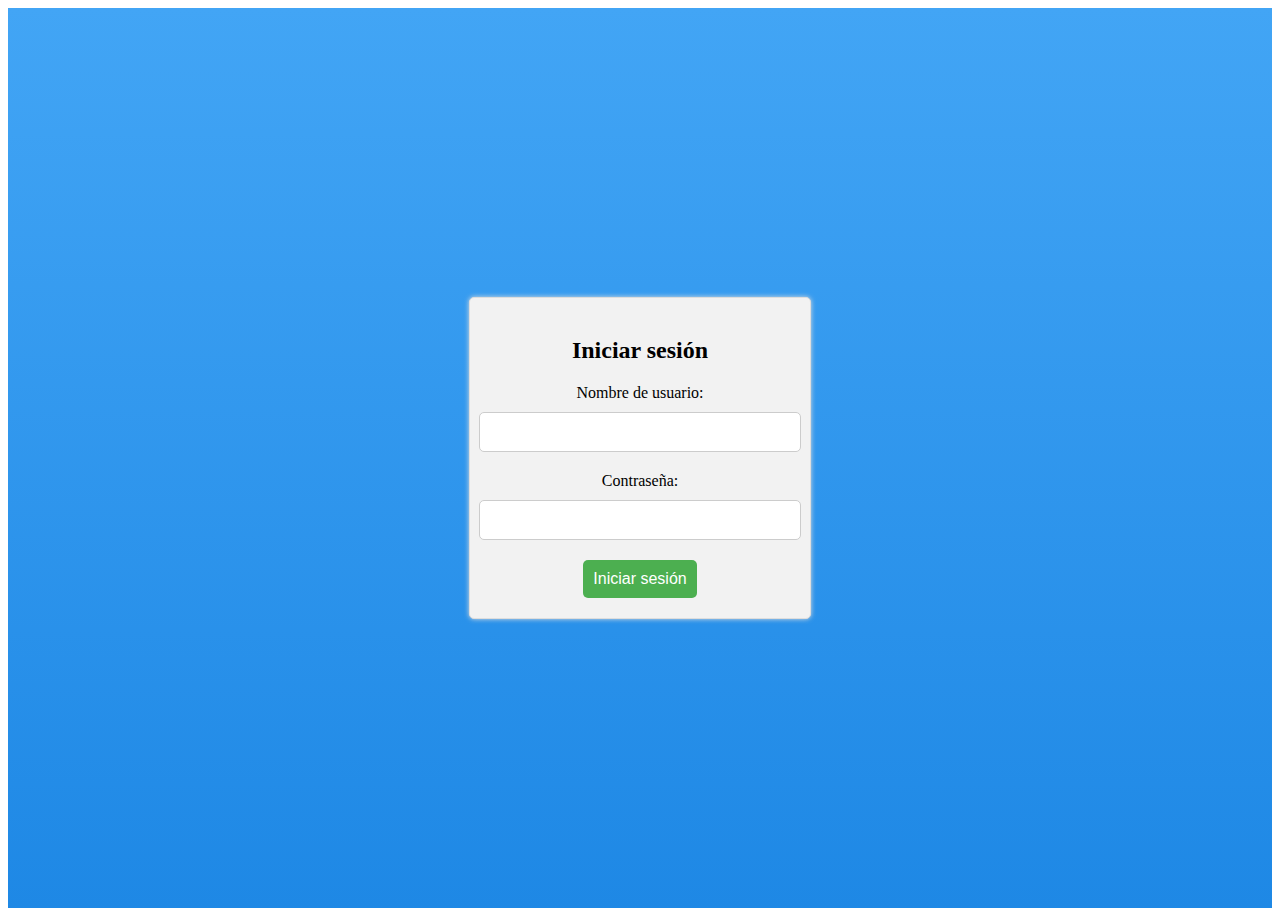
<file: formularios/ejercicio-1.html>
<!DOCTYPE html>
<html lang="en">
<head>
    <meta charset="UTF-8">
    <meta http-equiv="X-UA-Compatible" content="IE=edge">
    <meta name="viewport" content="width=device-width, initial-scale=1.0">
    <title>Ejercicio 1</title>

    <style>
       html, body {
  height: 100%;
}

.container {
  display: flex;
  justify-content: center;
  align-items: center;
  height: 100%;
  background: linear-gradient(to bottom, #42a5f5, #1e88e5);
}

form {
  display: flex;
  flex-direction: column;
  align-items: center;
  width: 300px;
  padding: 20px;
  background-color: #f2f2f2;
  border: 1px solid #ddd;
  border-radius: 5px;
  box-shadow: 0 0 5px #ddd;
}

h2 {
  font-size: 24px;
  margin-bottom: 20px;
}

label {
  display: block;
  font-size: 16px;
  margin-bottom: 10px;
}

input[type="text"],
input[type="password"] {
  width: 100%;
  padding: 10px;
  margin-bottom: 20px;
  border: 1px solid #ccc;
  border-radius: 5px;
  font-size: 16px;
}

button[type="submit"] {
  background-color: #4CAF50;
  color: white;
  padding: 10px;
  border: none;
  border-radius: 5px;
  font-size: 16px;
  cursor: pointer;
}

button[type="submit"]:hover {
  background-color: #3e8e41;
}



    </style>
</head>
<body>
    <div class="container">
        <form>
          <h2>Iniciar sesión</h2>
          <label for="username">Nombre de usuario:</label>
          <input type="text" id="username" name="username" required>
          <label for="password">Contraseña:</label>
          <input type="password" id="password" name="password" required>
          <button type="submit">Iniciar sesión</button>
        </form>
      </div>
      
    

      
</body>
</html>
</file>
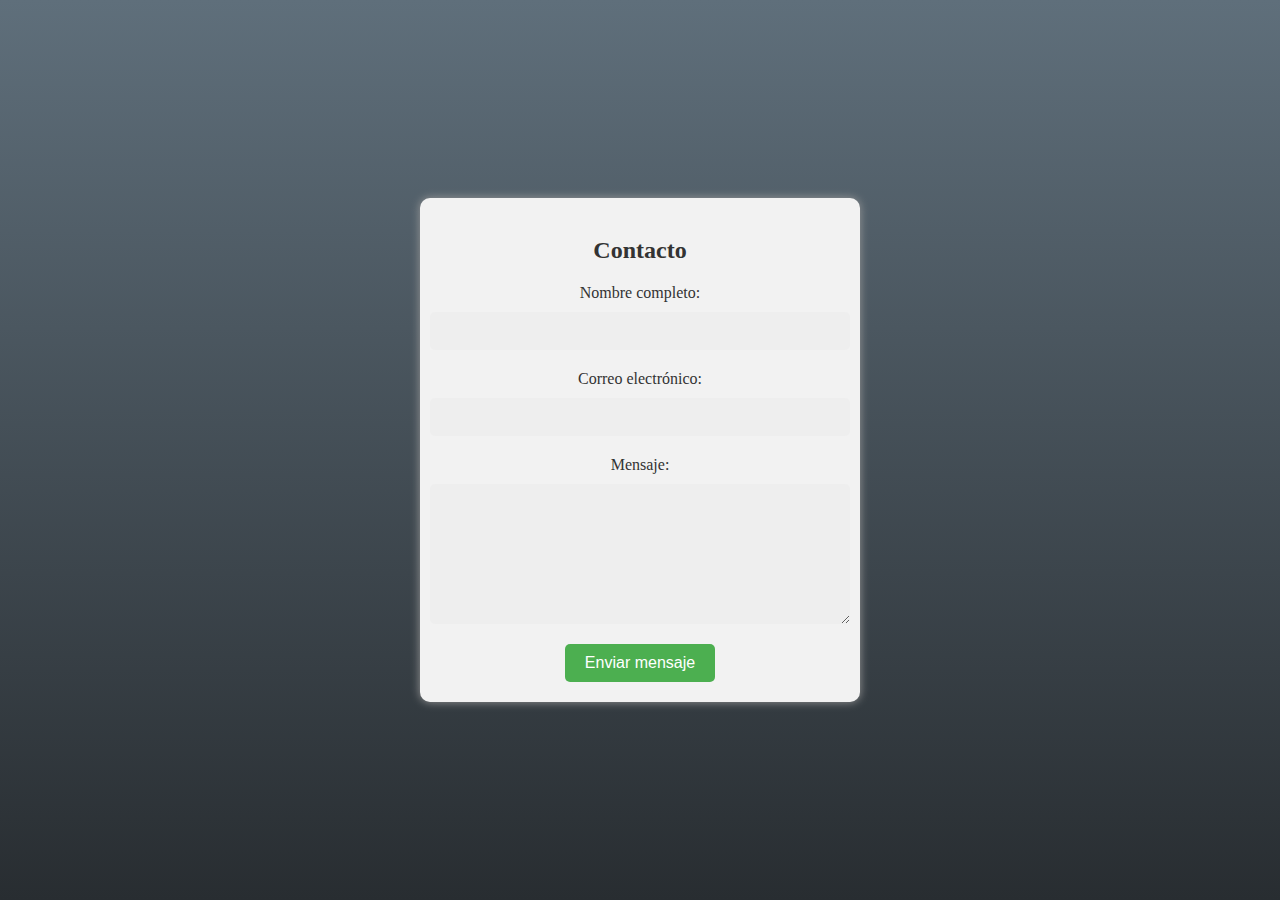
<file: formularios/ejercicio-2.html>
<!DOCTYPE html>
<html lang="en">
<head>
    <meta charset="UTF-8">
    <meta http-equiv="X-UA-Compatible" content="IE=edge">
    <meta name="viewport" content="width=device-width, initial-scale=1.0">
    <title>Document</title>

    <style>
      html, body {
  height: 100%;
  margin: 0px;
}

.container {
  display: flex;
  justify-content: center;
  align-items: center;
  height: 100%;
  background: linear-gradient(to bottom, #5f6f7b, #282d31);
}

form {
  display: flex;
  flex-direction: column;
  align-items: center;
  width: 400px;
  padding: 20px;
  background-color: #f2f2f2;
  border-radius: 10px;
  box-shadow: 0 0 10px #999;
}

h2 {
  font-size: 24px;
  margin-bottom: 20px;
  color: #333;
  text-align: center;
}

label {
  display: block;
  font-size: 16px;
  margin-bottom: 10px;
  color: #333;
}

input[type="text"],
input[type="email"],
textarea {
  width: 100%;
  padding: 10px;
  margin-bottom: 20px;
  border: none;
  border-radius: 5px;
  font-size: 16px;
  background-color: #eee;
}

textarea {
  height: 120px;
}

button[type="submit"] {
  background-color: #4CAF50;
  color: white;
  padding: 10px 20px;
  border: none;
  border-radius: 5px;
  font-size: 16px;
  cursor: pointer;
  transition: all 0.3s ease-in-out;
}

button[type="submit"]:hover {
  background-color: #3e8e41;
  transform: scale(1.05);
}


    </style>
</head>
<body>
    
    <div class="container">
        <form>
          <h2>Contacto</h2>
          <label for="name">Nombre completo:</label>
          <input type="text" id="name" name="name" required>
          <label for="email">Correo electrónico:</label>
          <input type="email" id="email" name="email" required>
          <label for="message">Mensaje:</label>
          <textarea id="message" name="message" rows="5" required></textarea>
          <button type="submit">Enviar mensaje</button>
        </form>
      </div>

      
</body>
</html>
</file>
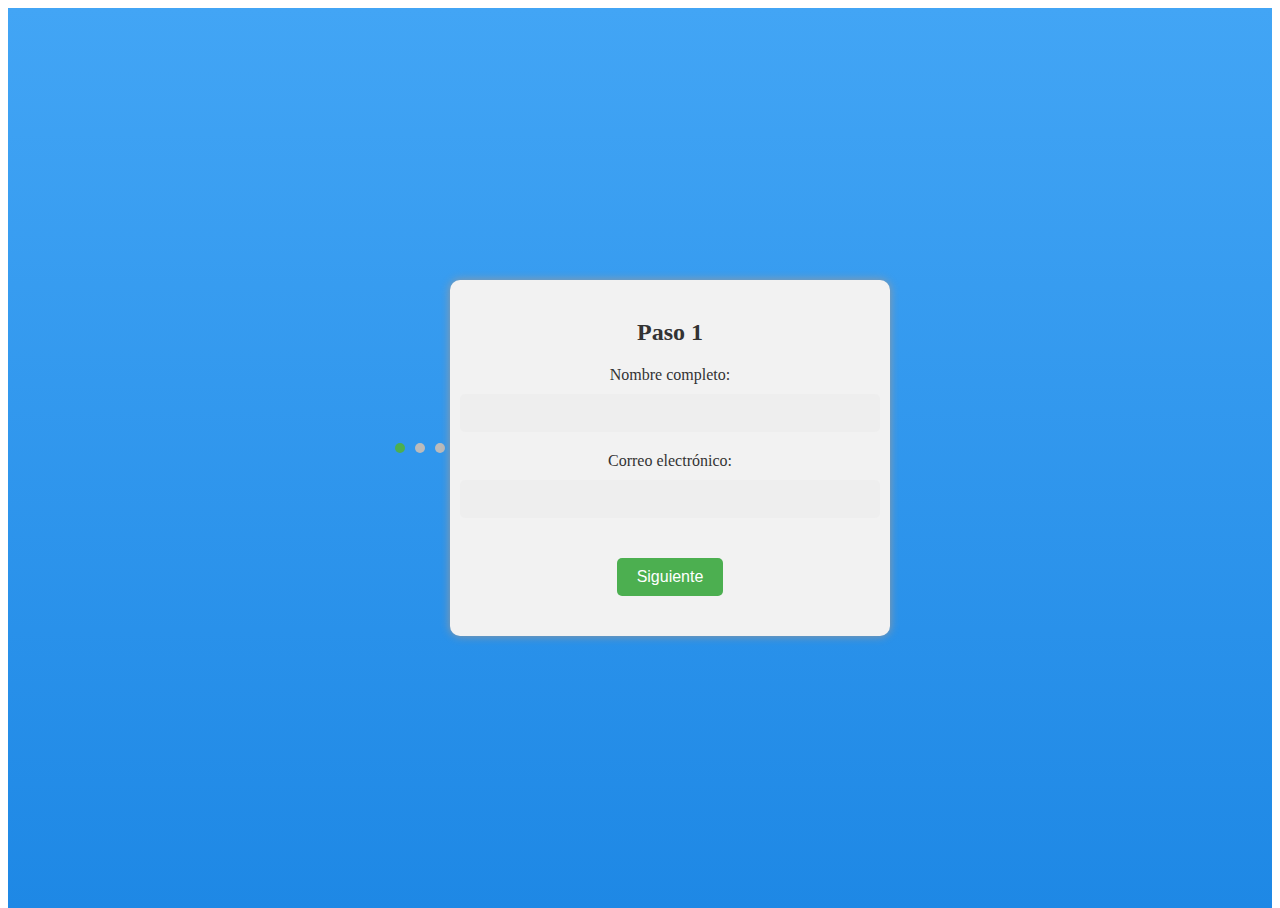
<file: formularios/ejercicio-3.html>
<!DOCTYPE html>
<html lang="en">
<head>
    <meta charset="UTF-8">
    <meta http-equiv="X-UA-Compatible" content="IE=edge">
    <meta name="viewport" content="width=device-width, initial-scale=1.0">
    <title>Document</title>
    <style>
        html, body {
  height: 100%;
}

.container {
  display: flex;
  justify-content: center;
  align-items: center;
  height: 100%;
  background: linear-gradient(to bottom, #42a5f5, #1e88e5);
}

form {
  display: none;
  flex-direction: column;
  align-items: center;
  width: 400px;
  padding: 20px;
  background-color: #f2f2f2;
  border-radius: 10px;
  box-shadow: 0 0 10px #999;
}

form:first-of-type {
  display: flex;
}

h2 {
  font-size: 24px;
  margin-bottom: 20px;
  color: #333;
  text-align: center;
}

label {
  display: block;
  font-size: 16px;
  margin-bottom: 10px;
  color: #333;
}

input[type="text"],
input[type="email"],
input[type="tel"],
textarea {
  width: 100%;
  padding: 10px;
  margin-bottom: 20px;
  border: none;
  border-radius: 5px;
  font-size: 16px;
  background-color: #eee;
}

textarea {
  height: 120px;
}
button[type="submit"],
button[type="button"] {
  background-color: #4CAF50;
  color: white;
  padding: 10px 20px;
  border: none;
  border-radius: 5px;
  font-size: 16px;
  cursor: pointer;
  transition: all 0.3s ease-in-out;
  margin: 20px 10px;
}

button[type="submit"]:hover,
button[type="button"]:hover {
  background-color: #3e8e41;
  transform: scale(1.05);
}

.previous-step {
  background-color: #b71c1c;
}

.previous-step:hover {
  background-color: #800;
}

.next-step {
  margin-left: auto;
  background-color: #357ae8;
}

.next-step:hover {
  background-color: #0063b1;
}


#step1 .previous-step {
  display: none;
}

#step3 button[type="submit"] {
  background-color: #2196f3;
}

#step3 button[type="submit"]:hover {
  background-color: #0d47a1;
  transform: scale(1.05);
}
.dots {
  display: flex;
  justify-content: center;
  margin-bottom: 20px;
  flex-wrap: wrap;
}

.dot {
  width: 10px;
  height: 10px;
  margin: 0 5px;
  border-radius: 50%;
  background-color: #bbb;
  flex: 1;
}

.active {
  background-color: #4CAF50;
}



    </style>
</head>
<body>
    
    <div class="container">
        <div class="dots">
            <span class="dot active"></span>
            <span class="dot"></span>
            <span class="dot"></span>
          </div>
        <form id="step1">
            
          <h2>Paso 1</h2>
          <label for="name">Nombre completo:</label>
          <input type="text" id="name" name="name" required>
          <label for="email">Correo electrónico:</label>
          <input type="email" id="email" name="email" required>
          <button type="button" class="next-step">Siguiente</button>
        </form>
        <form id="step2">
          <h2>Paso 2</h2>
          <label for="phone">Teléfono:</label>
          <input type="tel" id="phone" name="phone" required>
          <label for="address">Dirección:</label>
          <input type="text" id="address" name="address" required>
          <button type="button" class="previous-step">Anterior</button>
          <button type="button" class="next-step">Siguiente</button>
        </form>
        <form id="step3">
          <h2>Paso 3</h2>
          <label for="message">Mensaje:</label>
          <textarea id="message" name="message" rows="5" required></textarea>
          <button type="button" class="previous-step">Anterior</button>
          <button type="submit">Enviar mensaje</button>
        </form>
      </div>

      <script>
        const forms = document.querySelectorAll('form');
const prevBtns = document.querySelectorAll('.previous-step');
const nextBtns = document.querySelectorAll('.next-step');
const dots = document.querySelectorAll('.dot');

let currentStep = 0;

function showStep(step) {
  forms.forEach(form => form.style.display = 'none');
  forms[step].style.display = 'flex';
  dots.forEach(dot => dot.classList.remove('active'));
  dots[step].classList.add('active');
}

showStep(currentStep);

prevBtns.forEach(btn => {
  btn.addEventListener('click', () => {
    currentStep--;
    showStep(currentStep);
  });
});

nextBtns.forEach(btn => {
  btn.addEventListener('click', () => {
    if (currentStep < forms.length - 1) {
      currentStep++;
      showStep(currentStep);
    } else {
      forms[currentStep].submit();
    }
  });
});

      </script>
      
</body>
</html>
</file>
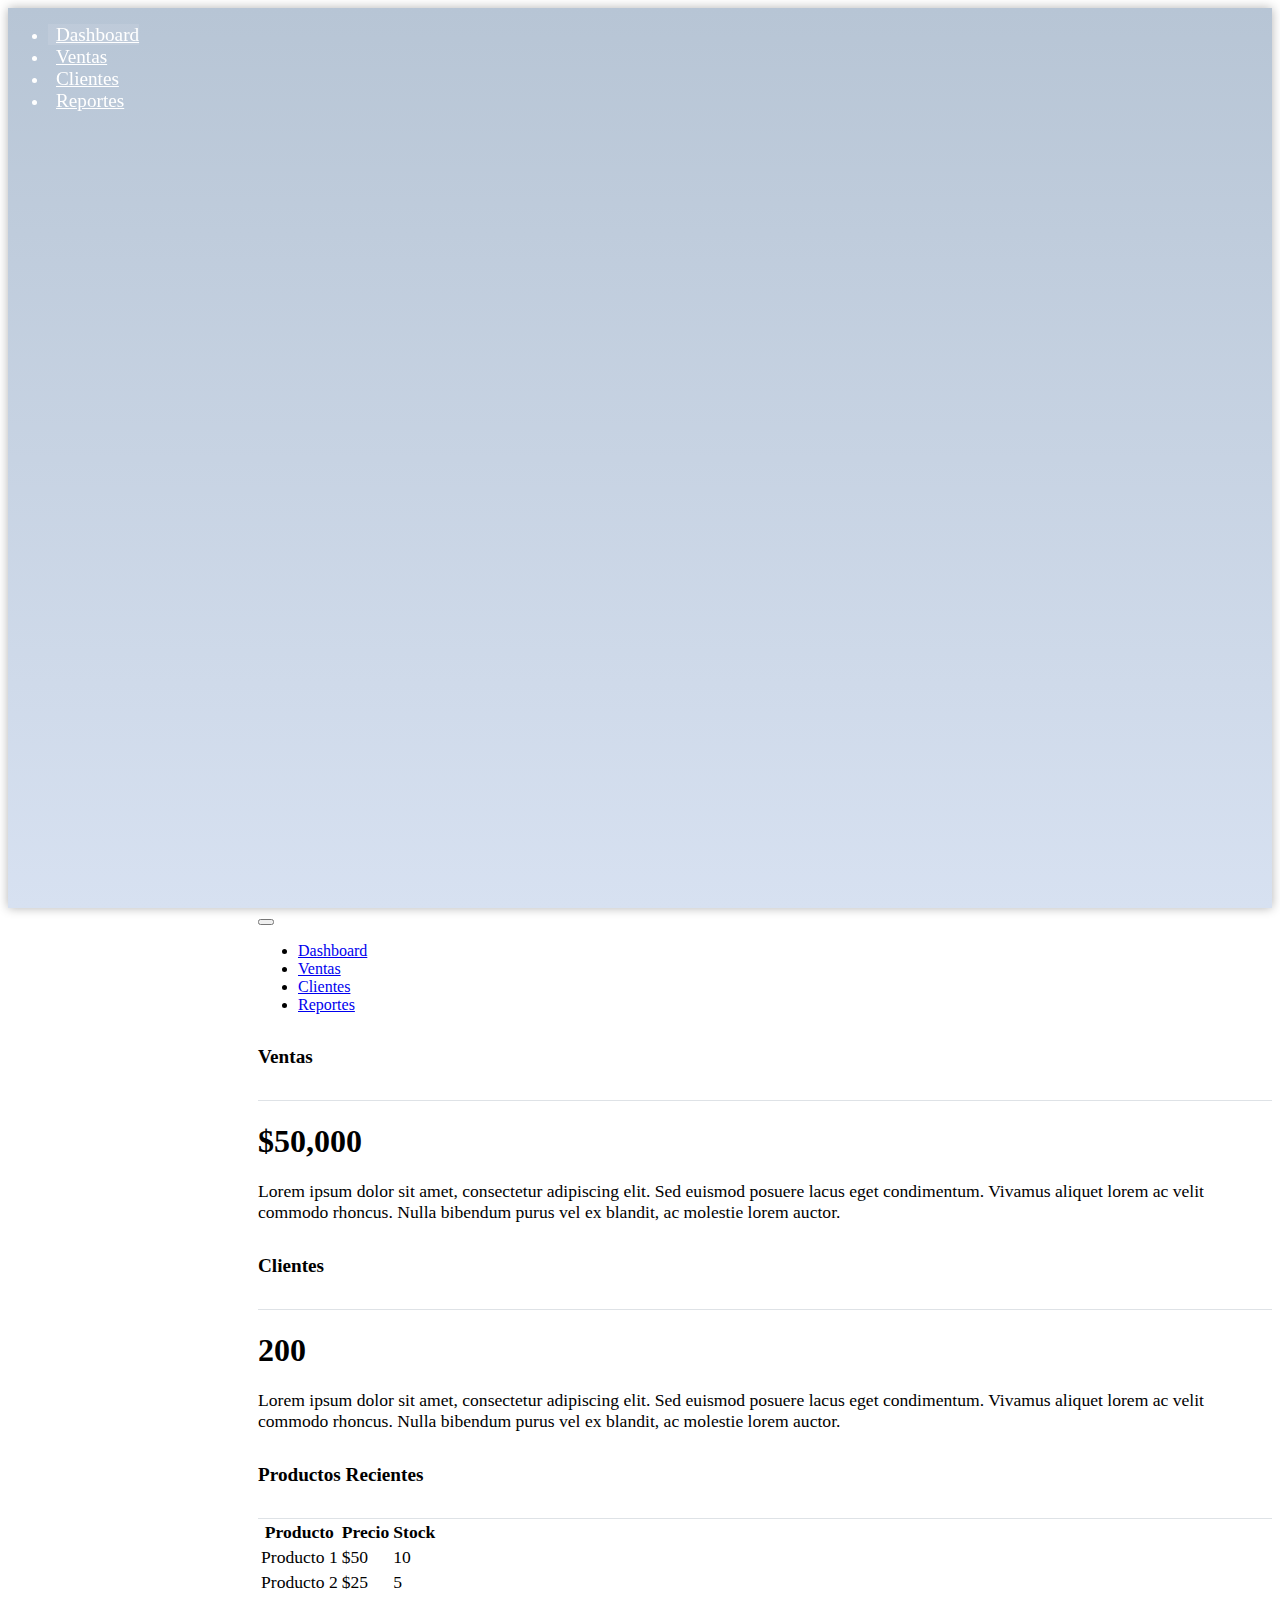
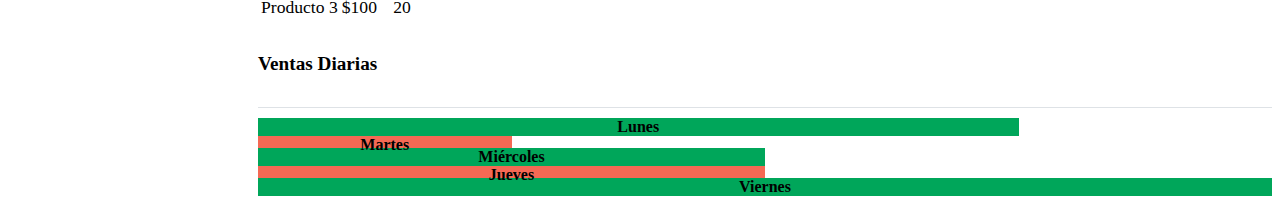
<file: formularios/ejercicio-5.html>
<!DOCTYPE html>
<html lang="en">

  <head>
    <meta charset="UTF-8">
    <meta name="viewport" content="width=device-width, initial-scale=1.0">
    <title>Dashboard</title>
    <link href="https://cdn.jsdelivr.net/npm/bootstrap@5.3.0-alpha3/dist/css/bootstrap.min.css" rel="stylesheet" integrity="sha384-KK94CHFLLe+nY2dmCWGMq91rCGa5gtU4mk92HdvYe+M/SXH301p5ILy+dN9+nJOZ" crossorigin="anonymous">
    <link rel="stylesheet" href="style.css">
  </head>

  <body>

    <div class="container-fluid h-100">
      <div class="row h-100">
        <nav class="col-md-2 bg-gradient sidebar">
          <div class="sidebar-sticky">
            <ul class="nav flex-column">
              <li class="nav-item">
                <a class="nav-link active" href="#">
                  <i class="fas fa-tachometer-alt"></i>
                  Dashboard
                </a>
              </li>
              <li class="nav-item">
                <a class="nav-link" href="#">
                  <i class="fas fa-shopping-bag"></i>
                  Ventas
                </a>
              </li>
              <li class="nav-item">
                <a class="nav-link" href="#">
                  <i class="fas fa-users"></i>
                  Clientes
                </a>
              </li>
              <li class="nav-item">
                <a class="nav-link" href="#">
                  <i class="fas fa-chart-line"></i>
                  Reportes
                </a>
              </li>
            </ul>
          </div>
        </nav>

        <main class="col-md-10 main-content">
          <nav class="navbar navbar-expand-md navbar-light bg-white border-bottom">
            <button class="navbar-toggler" type="button" data-toggle="collapse" data-target="#navbarNav"
              aria-controls="navbarNav" aria-expanded="false" aria-label="Toggle navigation">
              <span class="navbar-toggler-icon"></span>
            </button>
            <div class="collapse navbar-collapse" id="navbarNav">
              <ul class="navbar-nav">
                <li class="nav-item">
                  <a class="nav-link active" href="#">Dashboard</a>
                </li>
                <li class="nav-item">
                  <a class="nav-link" href="#">Ventas</a>
                </li>
                <li class="nav-item">
                  <a class="nav-link" href="#">Clientes</a>
                </li>
                <li class="nav-item">
                    <a class="nav-link" href="#">Reportes</a>
                </li>
              </ul>
            </div>
          </nav>

          <div class="container-fluid mt-3">
            <div class="row">
              <div class="col-md-6">
                <div class="card shadow-sm">
                  <div class="card-header bg-white">
                    <h5 class="card-title mb-0">Ventas</h5>
                  </div>
                  <div class="card-body">
                    <h1 class="card-subtitle text-muted mb-4">$50,000</h1>
                    <p class="card-text">Lorem ipsum dolor sit amet, consectetur adipiscing elit. Sed euismod
                      posuere lacus eget condimentum. Vivamus aliquet lorem ac velit commodo rhoncus. Nulla
                      bibendum purus vel ex blandit, ac molestie lorem auctor.</p>
                  </div>
                </div>
              </div>
              <div class="col-md-6">
                <div class="card shadow-sm">
                  <div class="card-header bg-white">
                    <h5 class="card-title mb-0">Clientes</h5>
                  </div>
                  <div class="card-body">
                    <h1 class="card-subtitle text-muted mb-4">200</h1>
                    <p class="card-text">Lorem ipsum dolor sit amet, consectetur adipiscing elit. Sed euismod
                      posuere lacus eget condimentum. Vivamus aliquet lorem ac velit commodo rhoncus. Nulla
                      bibendum purus vel ex blandit, ac molestie lorem auctor.</p>
                  </div>
                </div>
              </div>
            </div>

            <div class="row mt-4">
              <div class="col-md-12">
                <div class="card shadow-sm">
                  <div class="card-header bg-white">
                    <h5 class="card-title mb-0">Productos Recientes</h5>
                  </div>
                  <div class="card-body">
                    <table class="table table-hover">
                      <thead>
                        <tr>
                          <th>Producto</th>
                          <th>Precio</th>
                          <th>Stock</th>
                        </tr>
                      </thead>
                      <tbody>
                        <tr>
                          <td>Producto 1</td>
                          <td>$50</td>
                          <td>10</td>
                        </tr>
                        <tr>
                          <td>Producto 2</td>
                          <td>$25</td>
                          <td>5</td>
                        </tr>
                        <tr>
                          <td>Producto 3</td>
                          <td>$100</td>
                          <td>20</td>
                        </tr>
                      </tbody>
                    </table>
                  </div>
                </div>
              </div>
            </div>

            <div class="row mt-4">
              <div class="col-md-12">
                <div class="card shadow-sm">
                  <div class="card-header bg-white">
                    <h5 class="card-title mb-0">Ventas Diarias</h5>
                  </div>
                  <div class="card-body">
                    <div class="progress">
                      <div class="progress-bar bg-success" role="progressbar" style="width: 75%;"
                        aria-valuenow="75" aria-valuemin="0" aria-valuemax="100">Lunes</div>
                      <div class="progress-bar bg-danger" role="progressbar" style="width: 25%;" aria-valuenow="25" aria-valuemin="0" aria-valuemax="100">Martes</div>
                    </div>
                    <div class="progress mt-2">
                      <div class="progress-bar bg-success" role="progressbar" style="width: 50%;"
                        aria-valuenow="50" aria-valuemin="0" aria-valuemax="100">Miércoles</div>
                      <div class="progress-bar bg-danger" role="progressbar" style="width: 50%;"
                        aria-valuenow="50" aria-valuemin="0" aria-valuemax="100">Jueves</div>
                    </div>
                    <div class="progress mt-2">
                      <div class="progress-bar bg-success" role="progressbar" style="width: 100%;"
                        aria-valuenow="100" aria-valuemin="0" aria-valuemax="100">Viernes</div>
                    </div>
                  </div>
                </div>
              </div>
            </div>

          </div>
        </main>

      </div>
    </div>

    <script src="https://cdn.jsdelivr.net/npm/@popperjs/core@2.11.7/dist/umd/popper.min.js" integrity="sha384-zYPOMqeu1DAVkHiLqWBUTcbYfZ8osu1Nd6Z89ify25QV9guujx43ITvfi12/QExE" crossorigin="anonymous"></script>
<script src="https://cdn.jsdelivr.net/npm/bootstrap@5.3.0-alpha3/dist/js/bootstrap.min.js" integrity="sha384-Y4oOpwW3duJdCWv5ly8SCFYWqFDsfob/3GkgExXKV4idmbt98QcxXYs9UoXAB7BZ" crossorigin="anonymous"></script>
  </body>

</html>
</file>
<file: formularios/style.css>
.sidebar {
    background: linear-gradient(to bottom, #b7c5d5, #d7e1f1);
    color: #fff;
    height: 100vh;
    box-shadow: 0 0 10px rgba(0, 0, 0, 0.3);
  }
  
  .sidebar-sticky {
    position: sticky;
    top: 0;
    z-index: 2;
    height: calc(100vh - 56px);
    overflow-x: hidden;
    overflow-y: auto;
  }
  
  .sidebar .nav-link {
    color: #fff;
    font-size: 1.2rem;
    transition: all 0.2s ease-in-out;
  }
  
  .sidebar .nav-link i {
    margin-right: 8px;
  }
  
  .sidebar .nav
  -link:hover {
    color: #fff;
    text-decoration: none;
  }
  
  .sidebar .active {
    background-color: rgba(255, 255, 255, 0.1);
  }
  
  .sidebar .active .nav-link {
    color: #fff;
  }
  
  .main-content {
    margin-left: 250px;
  }
  
  @media (max-width: 991.98px) {
    .sidebar {
      margin-top: 56px;
      position: fixed;
      z-index: 1;
      height: 0;
      overflow: hidden;
      transition: height 0.3s;
    }
  
    .sidebar.active {
      height: calc(100vh - 56px);
      overflow-y: auto;
    }
  
    .main-content {
      margin-left: 0;
    }
  }
  
  .card-header {
    background-color: #fff;
    border-bottom: 1px solid #dee2e6;
  }
  
  .card-header h5 {
    font-size: 1.2rem;
    font-weight: 600;
  }
  
  .card-subtitle {
    font-size: 2rem;
    font-weight: 700;
  }
  
  .card-text {
    font-size: 1.1rem;
  }
  
  .table td,
  .table th {
    font-size: 1.1rem;
  }
  
  .progress {
    height: 20px;
    margin-top: 10px;
  }
  
  .progress-bar {
    font-size: 1rem;
    font-weight: 600;
    text-align: center;
    white-space: nowrap;
  }
  
  .progress-bar.bg-success {
    background-color: #00a65a;
  }
  
  .progress-bar.bg-danger {
    background-color: #f56954;
  }
  
  .progress-bar.bg-warning {
    background-color: #f39c12;
  }
</file>
